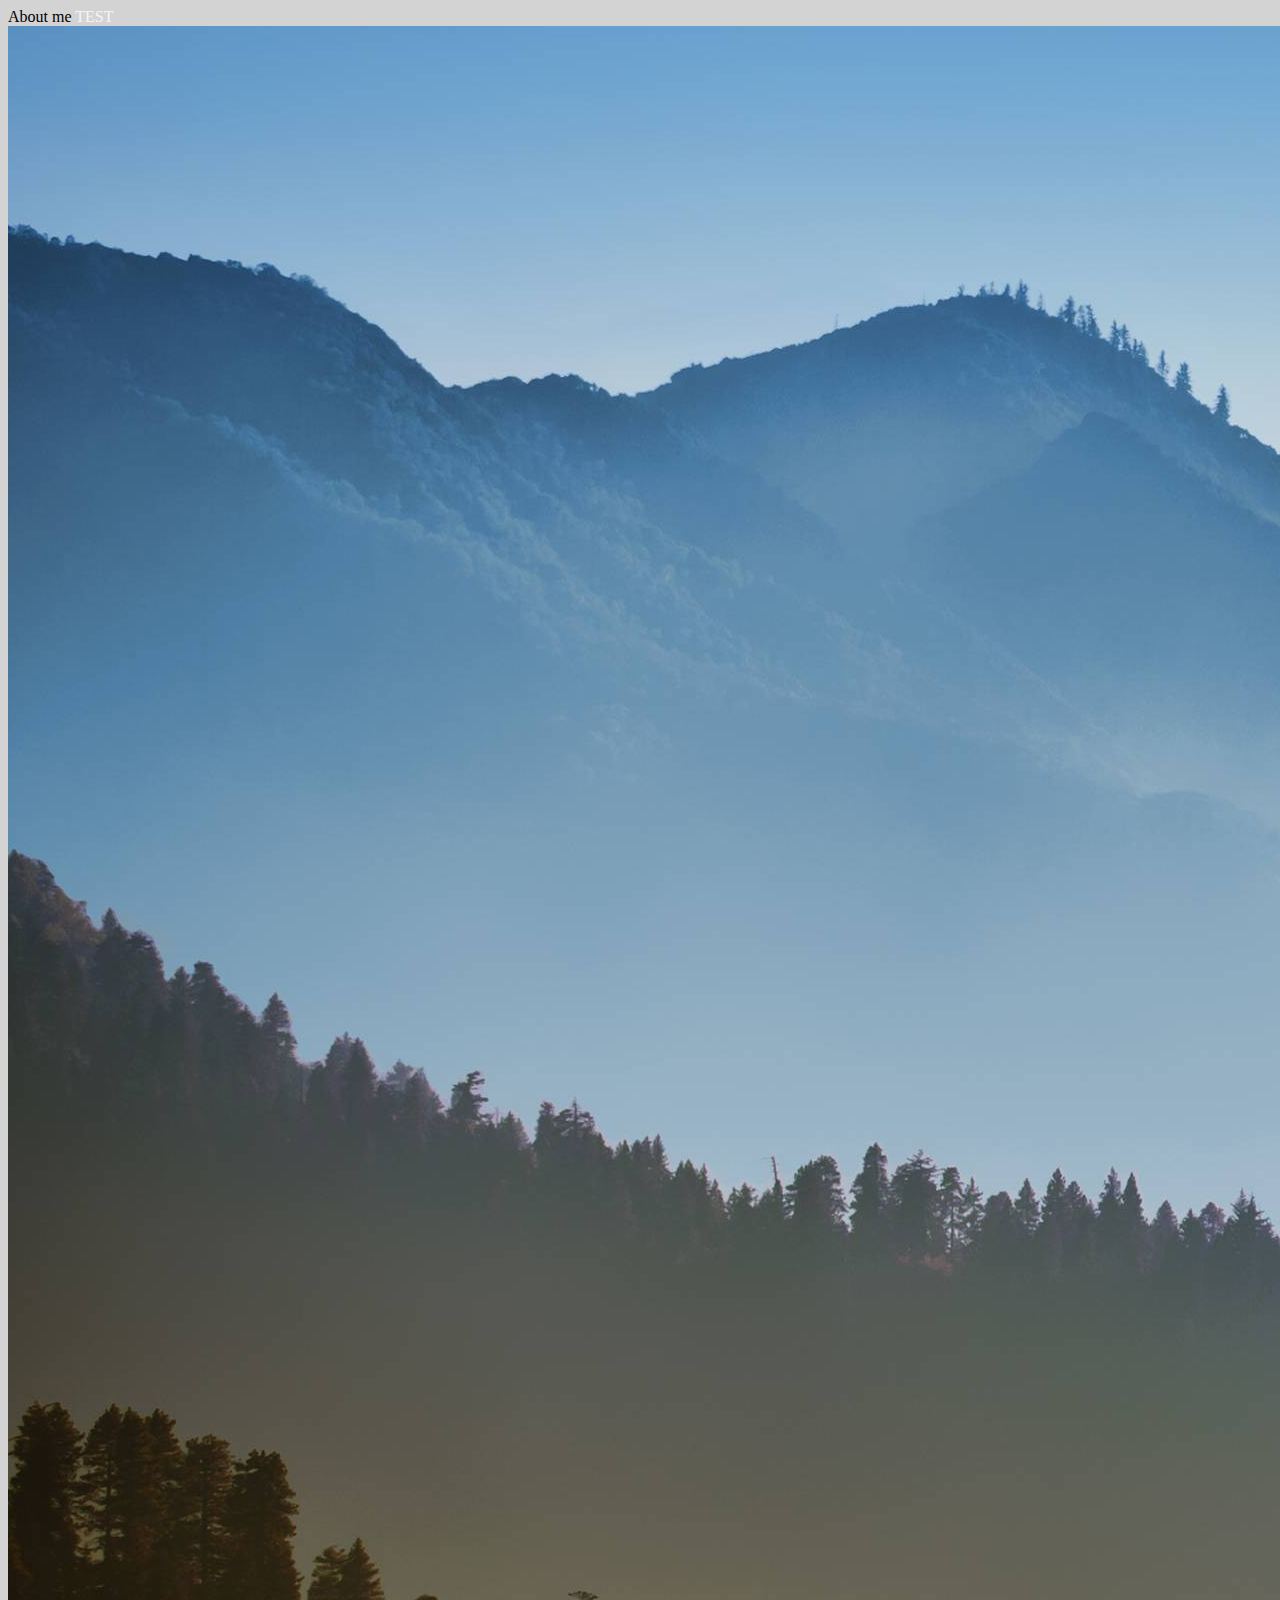
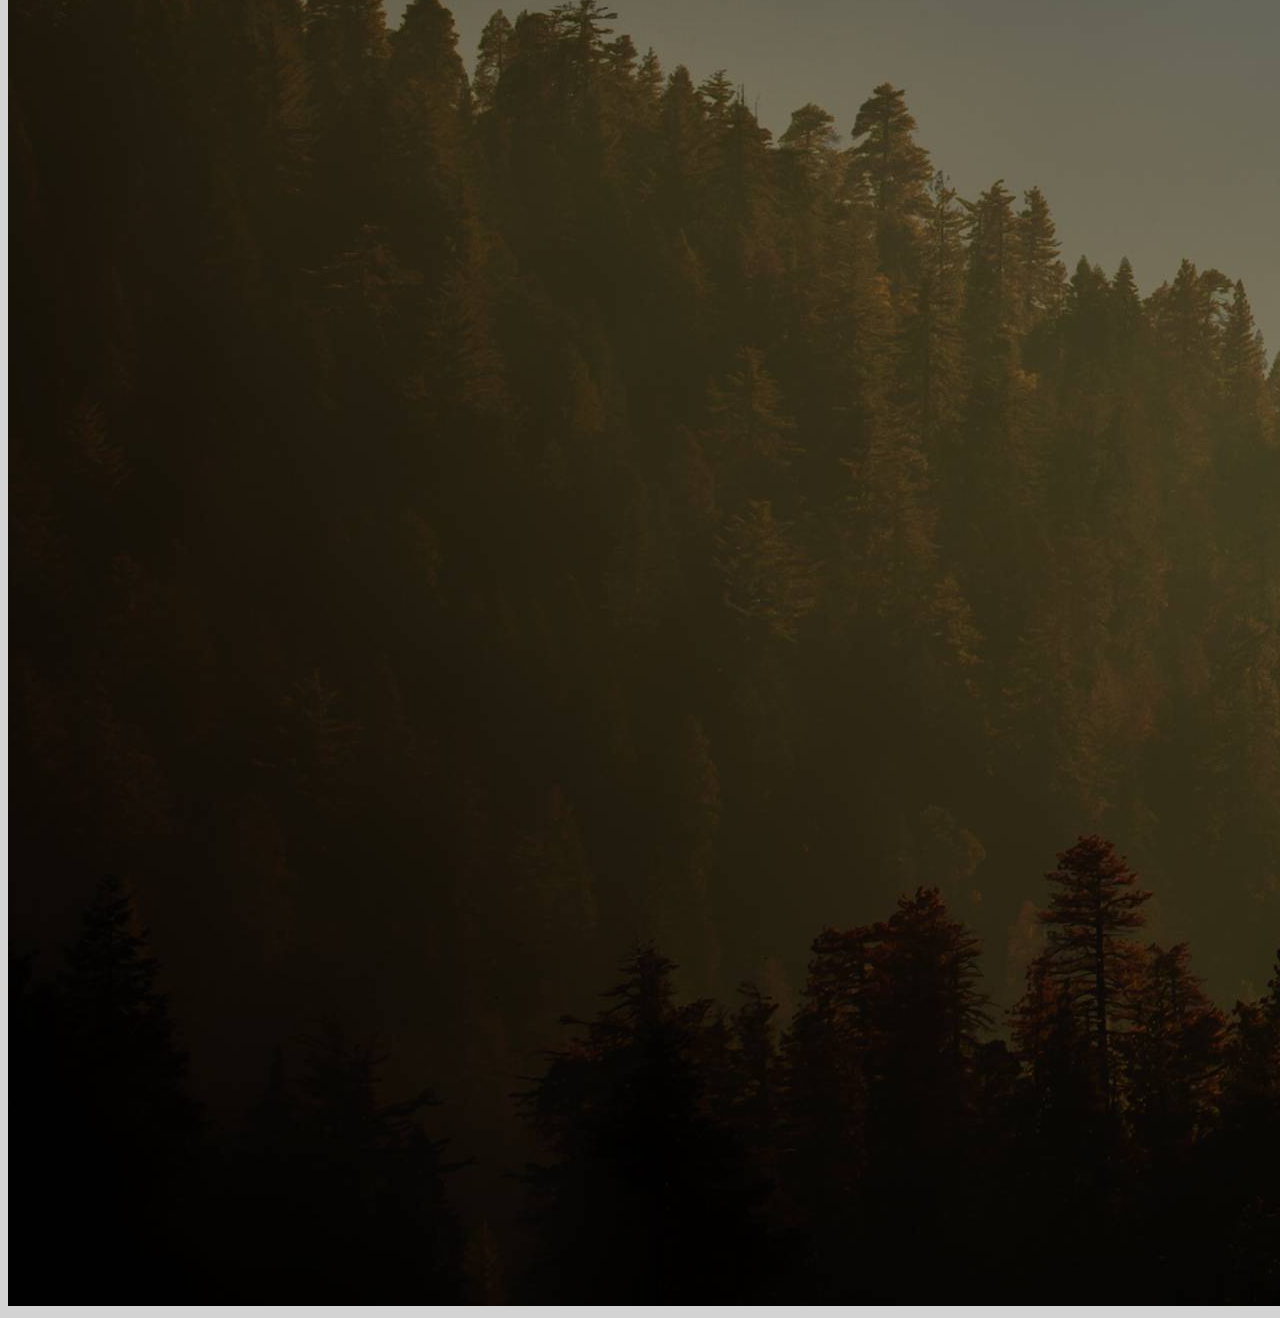
<file: digitalcv/about.html>
<!DOCTYPE html>
<html lang="en">
<head>
    <meta charset="UTF-8">
    <meta http-equiv="X-UA-Compatible" content="IE=edge">
    <meta name="viewport" content="width=device-width, initial-scale=1.0">
    <title>Document</title>
</head>
<body>
    About me
    <a href="index.html">TEST</a>
    <link rel="stylesheet" href="index.css">
</body>
<img src="IgouwDQ.jpg"/>
</html>
</file>
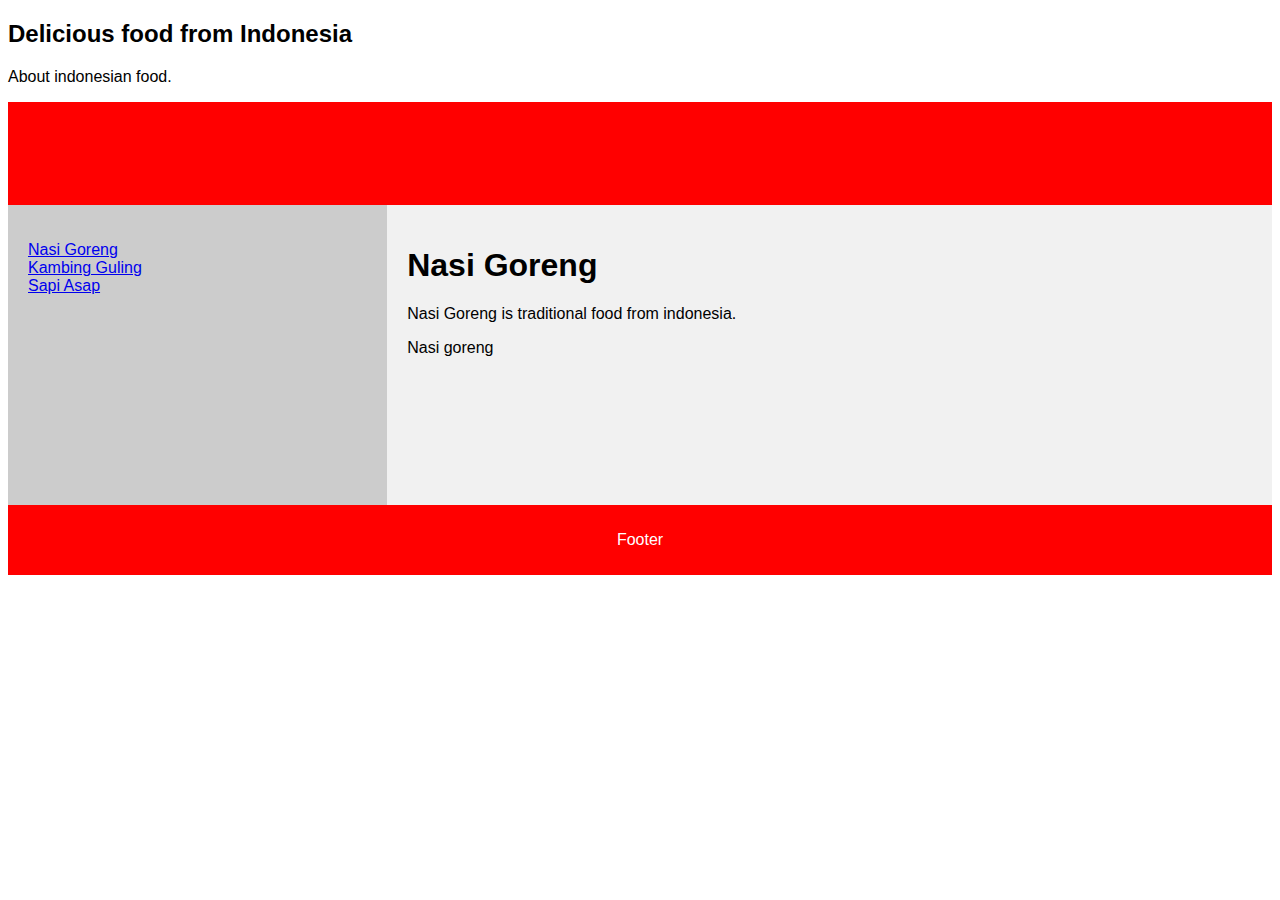
<file: digitalcv/layout.html>
<!DOCTYPE html>
<html lang="en">
<head>
<title>CSS Template</title>
<meta charset="utf-8">
<meta name="viewport" content="width=device-width, initial-scale=1">
<style>
* {
  box-sizing: border-box;
}

body {
  font-family: Arial, Helvetica, sans-serif;
}

/* Style the header */
header {
  background-color: rgb(255, 0, 0);
  padding: 30px;
  text-align: center;
  font-size: 35px;
  color: white;
}

/* Create two columns/boxes that floats next to each other */
nav {
  float: left;
  width: 30%;
  height: 300px; /* only for demonstration, should be removed */
  background: #ccc;
  padding: 20px;
}

/* Style the list inside the menu */
nav ul {
  list-style-type: none;
  padding: 0;
}

article {
  float: left;
  padding: 20px;
  width: 70%;
  background-color: #f1f1f1;
  height: 300px; /* only for demonstration, should be removed */
}

/* Clear floats after the columns */
section::after {
  content: "";
  display: table;
  clear: both;
}

/* Style the footer */
footer {
  background-color: rgb(255, 0, 0);
  padding: 10px;
  text-align: center;
  color: white;
}

/* Responsive layout - makes the two columns/boxes stack on top of each other instead of next to each other, on small screens */
@media (max-width: 600px) {
  nav, article {
    width: 100%;
    height: auto;
  }
}
</style>
</head>
<body>

<h2>Delicious food from Indonesia</h2>
<p>About indonesian food.</p>
<p></p>

<header>
  <h2><iMAKANAN</h2>
</header>

<section>
  <nav>
    <ul>
      <li><a href="#">Nasi Goreng</a></li>
      <li><a href="#">Kambing Guling</a></li>
      <li><a href="#">Sapi Asap</a></li>
    </ul>
  </nav>
  
  <article>
    <h1>Nasi Goreng</h1>
    <p>Nasi Goreng is traditional food from indonesia.</p>
    <p>Nasi goreng</p>
  </article>
</section>

<footer>
  <p>Footer</p>
</footer>

</body>
</html>
</file>
<file: digitalcv/index.css>
body {
    background-color: lightgrey;
}

a{
    text-decoration: none;
    color: whitesmoke;
}

about me{
    color: whitesmoke;
}
</file>
